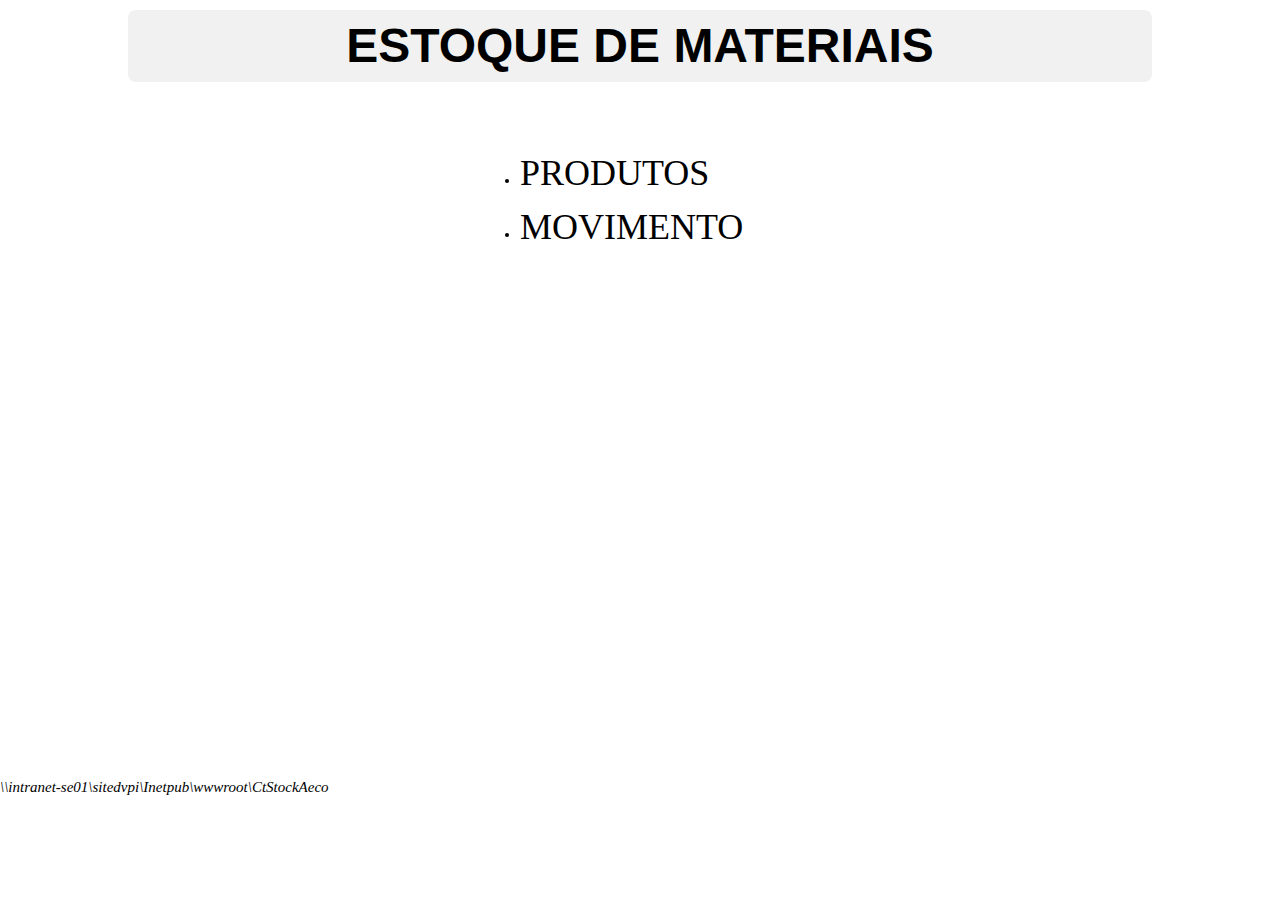
<file: CtStock/index.html>
<html>
	<head>
		
		<link rel="stylesheet" href="w3c.css">
		<link rel="stylesheet" href="w3c_comp.css">
		<link rel="stylesheet" href="Modelo.css">
	</head>
	<body>
		<center>
			<h1 class="w3-light-grey tit">ESTOQUE DE MATERIAIS</h1>
			<div class=menu align=left>
				<ul>
					<li><a href="http://intranet-se01/dvpi/ctstockaeco/PDE022a.php?DTD=./Produtos.json&CodUsr=1">PRODUTOS</a>
					<li><a href="http://intranet-se01/dvpi/ctstockaeco/PDE022a_Mov.php?DTD=./Movimento.json&CodUsr=1">MOVIMENTO</a>
				</ul>
			</div>
		</center>
		<address>\\intranet-se01\sitedvpi\Inetpub\wwwroot\CtStockAeco</address>
	</body>
</html>
</file>
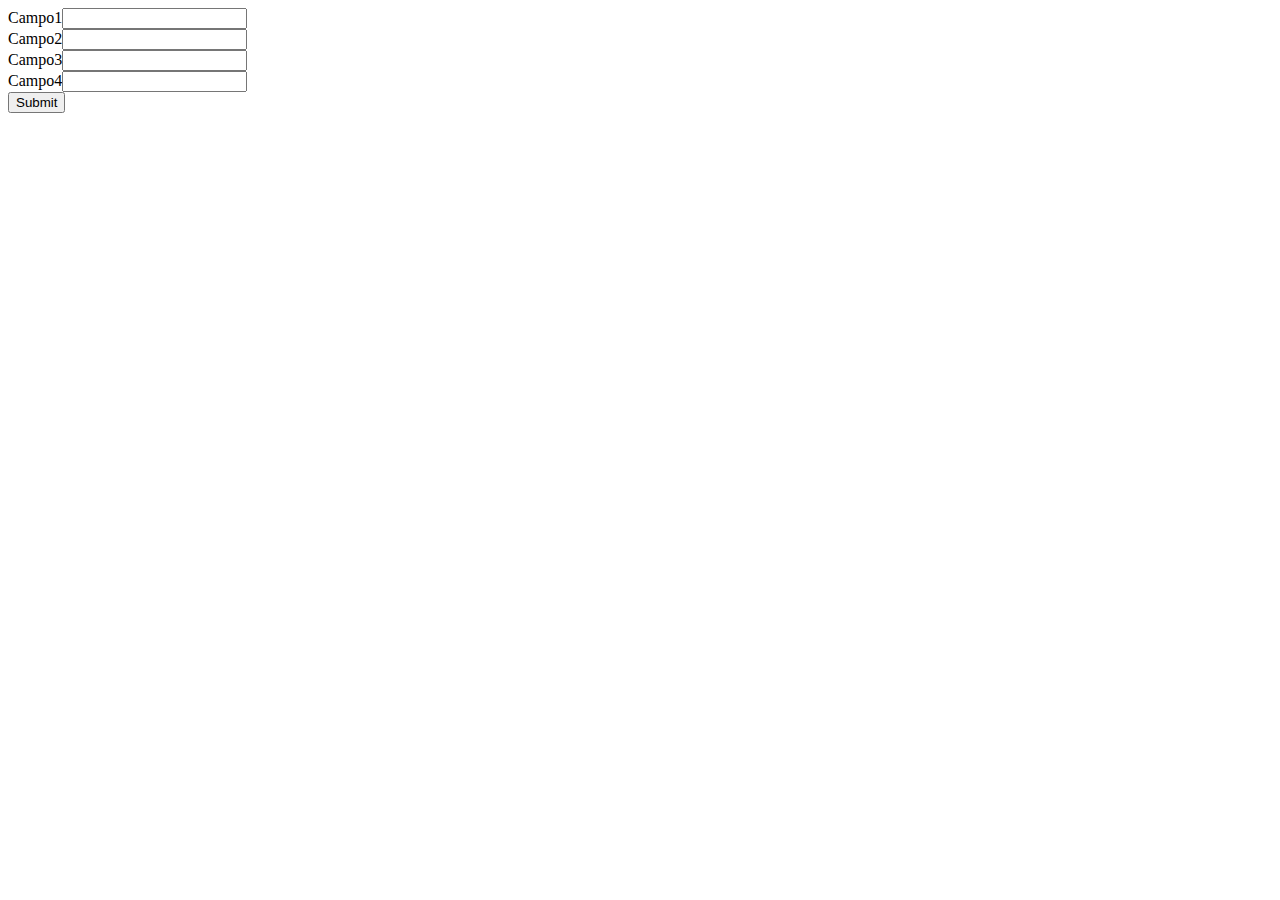
<file: form_add.html>
<head>
</head>
<body>
	<form method="post" action="campos06.php">
		Campo1<input name="text_Campo1"><br>
		Campo2<input name="email_Campo2"><br>
		Campo3<input name="date_Campo3"><br>
		Campo4<input name="number_Campo4"><br>
		<input type=submit>
	</form>
</body>
</file>
<file: CtStock/w3c_comp.css>
/* Containers */
	.w3-container-min, .w3-panel-min {margin-top:2px;margin-bottom:2px;padding: 2px;}
	.w3-container-small, .w3-panel-small {margin-top:4px;margin-bottom:4px;padding: 4px;}
	.w3-container-medium, .w3-panel-medium {margin-top:8px;margin-bottom:8px;padding: 8px;}
/* Leftbar */
	.w3-leftbar-amber{border-left:6px solid #ffc107!important}
	.w3-leftbar-aqua{border-left:6px solid #00ffff!important}
	.w3-leftbar-blue{border-left:6px solid #2196F3!important}
	.w3-leftbar-light-blue{border-left:6px solid #87CEEB!important}
	.w3-leftbar-brown{border-left:6px solid #795548!important}
	.w3-leftbar-cyan{border-left:6px solid #00bcd4!important}
	.w3-leftbar-blue-grey{border-left:6px solid #607d8b!important}
	.w3-leftbar-green{border-left:6px solid #4CAF50!important}
	.w3-leftbar-light-green{border-left:6px solid #8bc34a!important}
	.w3-leftbar-indigo{border-left:6px solid #3f51b5!important}
	.w3-leftbar-khaki{border-left:6px solid #f0e68c!important}
	.w3-leftbar-lime{border-left:6px solid #cddc39!important}
	.w3-leftbar-orange{border-left:6px solid #ff9800!important}
	.w3-leftbar-deep-orange{border-left:6px solid #ff5722!important}
	.w3-leftbar-pink{border-left:6px solid #e91e63!important}
	.w3-leftbar-purple{border-left:6px solid #9c27b0!important}
	.w3-leftbar-deep-purple{border-left:6px solid #673ab7!important}
	.w3-leftbar-red{border-left:6px solid #f44336!important}
	.w3-leftbar-sand{border-left:6px solid #fdf5e6!important}
	.w3-leftbar-teal{border-left:6px solid #009688!important}
	.w3-leftbar-yellow{border-left:6px solid #ffeb3b!important}
	.w3-leftbar-white{border-left:6px solid #ffffff!important}
	.w3-leftbar-black{border-left:6px solid #000000!important}
	.w3-leftbar-gray, .w3-leftbar-grey{border-left:6px solid #9e9e9e!important}
	.w3-leftbar-light-gray, .w3-leftbar-light-grey{border-left:6px solid #f1f1f1!important}
	.w3-leftbar-dark-gray, .w3-leftbar-dark-grey{border-left:6px solid #616161!important}
/* Font-size */
	.w3-size16 {font-size: 16px;}
	.w3-size20 {font-size: 20px;}
	.w3-size24 {font-size: 24px;}
	.w3-size36 {font-size: 36px;}
	.w3-size40 {font-size: 40px;}
	.w3-size48 {font-size: 48px;}
	.w3-size54 {font-size: 54px;}
/* Cursors */
	.w3-cursor-hand {cursor: url(dedo.gif),auto;}
	.w3-cursor-fill {cursor: url(preencha.gif),auto;}
</file>
<file: CtStock/Modelo.css>
/* CtStockAeco */
A {
	text-decoration: none; 
	}
BODY {
	font-family: Lucida Sans;
	}
DIV.menu {
	height:70%;
	margin-top: 5%;
	width: 25%;
	}
H1.tit {
	border-radius: 8px;
	font-size: 48px;
	font-weight: bold;
	width: 80%;
	}
UL LI A {
	font-size: 36px;
	}
</file>
<file: CtStock/w3c.css>
﻿/* W3.CSS 4.15 December 2020 by Jan Egil and Borge Refsnes */
html{box-sizing:border-box}*,*:before,*:after{box-sizing:inherit}
/* Extract from normalize.css by Nicolas Gallagher and Jonathan Neal git.io/normalize */
html{-ms-text-size-adjust:100%;-webkit-text-size-adjust:100%}body{margin:0}
article,aside,details,figcaption,figure,footer,header,main,menu,nav,section{display:block}summary{display:list-item}
audio,canvas,progress,video{display:inline-block}progress{vertical-align:baseline}
audio:not([controls]){display:none;height:0}[hidden],template{display:none}
a{background-color:transparent}a:active,a:hover{outline-width:0}
abbr[title]{border-bottom:none;text-decoration:underline;text-decoration:underline dotted}
b,strong{font-weight:bolder}dfn{font-style:italic}mark{background:#ff0;color:#000}
small{font-size:80%}sub,sup{font-size:75%;line-height:0;position:relative;vertical-align:baseline}
sub{bottom:-0.25em}sup{top:-0.5em}figure{margin:1em 40px}img{border-style:none}
code,kbd,pre,samp{font-family:monospace,monospace;font-size:1em}hr{box-sizing:content-box;height:0;overflow:visible}
button,input,select,textarea,optgroup{font:inherit;margin:0}optgroup{font-weight:bold}
button,input{overflow:visible}button,select{text-transform:none}
button,[type=button],[type=reset],[type=submit]{-webkit-appearance:button}
button::-moz-focus-inner,[type=button]::-moz-focus-inner,[type=reset]::-moz-focus-inner,[type=submit]::-moz-focus-inner{border-style:none;padding:0}
button:-moz-focusring,[type=button]:-moz-focusring,[type=reset]:-moz-focusring,[type=submit]:-moz-focusring{outline:1px dotted ButtonText}
fieldset{border:1px solid #c0c0c0;margin:0 2px;padding:.35em .625em .75em}
legend{color:inherit;display:table;max-width:100%;padding:0;white-space:normal}textarea{overflow:auto}
[type=checkbox],[type=radio]{padding:0}
[type=number]::-webkit-inner-spin-button,[type=number]::-webkit-outer-spin-button{height:auto}
[type=search]{-webkit-appearance:textfield;outline-offset:-2px}
[type=search]::-webkit-search-decoration{-webkit-appearance:none}
::-webkit-file-upload-button{-webkit-appearance:button;font:inherit}
/* End extract */
html,body{font-family:Verdana,sans-serif;font-size:15px;line-height:1.5}html{overflow-x:hidden}
h1{font-size:36px}h2{font-size:30px}h3{font-size:24px}h4{font-size:20px}h5{font-size:18px}h6{font-size:16px}
.w3-serif{font-family:serif}.w3-sans-serif{font-family:sans-serif}.w3-cursive{font-family:cursive}.w3-monospace{font-family:monospace}
h1,h2,h3,h4,h5,h6{font-family:"Segoe UI",Arial,sans-serif;font-weight:400;margin:10px 0}.w3-wide{letter-spacing:4px}
hr{border:0;border-top:1px solid #eee;margin:20px 0}
.w3-image{max-width:100%;height:auto}img{vertical-align:middle}a{color:inherit}
.w3-table,.w3-table-all{border-collapse:collapse;border-spacing:0;width:100%;display:table}.w3-table-all{border:1px solid #ccc}
.w3-bordered tr,.w3-table-all tr{border-bottom:1px solid #ddd}.w3-striped tbody tr:nth-child(even){background-color:#f1f1f1}
.w3-table-all tr:nth-child(odd){background-color:#fff}.w3-table-all tr:nth-child(even){background-color:#f1f1f1}
.w3-hoverable tbody tr:hover,.w3-ul.w3-hoverable li:hover{background-color:#ccc}.w3-centered tr th,.w3-centered tr td{text-align:center}
.w3-table td,.w3-table th,.w3-table-all td,.w3-table-all th{padding:8px 8px;display:table-cell;text-align:left;vertical-align:top}
.w3-table th:first-child,.w3-table td:first-child,.w3-table-all th:first-child,.w3-table-all td:first-child{padding-left:16px}
.w3-btn,.w3-button{border:none;display:inline-block;padding:8px 16px;vertical-align:middle;overflow:hidden;text-decoration:none;color:inherit;background-color:inherit;text-align:center;cursor:pointer;white-space:nowrap}
.w3-btn:hover{box-shadow:0 8px 16px 0 rgba(0,0,0,0.2),0 6px 20px 0 rgba(0,0,0,0.19)}
.w3-btn,.w3-button{-webkit-touch-callout:none;-webkit-user-select:none;-khtml-user-select:none;-moz-user-select:none;-ms-user-select:none;user-select:none}   
.w3-disabled,.w3-btn:disabled,.w3-button:disabled{cursor:not-allowed;opacity:0.3}.w3-disabled *,:disabled *{pointer-events:none}
.w3-btn.w3-disabled:hover,.w3-btn:disabled:hover{box-shadow:none}
.w3-badge,.w3-tag{background-color:#000;color:#fff;display:inline-block;padding-left:8px;padding-right:8px;text-align:center}.w3-badge{border-radius:50%}
.w3-ul{list-style-type:none;padding:0;margin:0}.w3-ul li{padding:8px 16px;border-bottom:1px solid #ddd}.w3-ul li:last-child{border-bottom:none}
.w3-tooltip,.w3-display-container{position:relative}.w3-tooltip .w3-text{display:none}.w3-tooltip:hover .w3-text{display:inline-block}
.w3-ripple:active{opacity:0.5}.w3-ripple{transition:opacity 0s}
.w3-input{padding:8px;display:block;border:none;border-bottom:1px solid #ccc;width:100%}
.w3-select{padding:9px 0;width:100%;border:none;border-bottom:1px solid #ccc}
.w3-dropdown-click,.w3-dropdown-hover{position:relative;display:inline-block;cursor:pointer}
.w3-dropdown-hover:hover .w3-dropdown-content{display:block}
.w3-dropdown-hover:first-child,.w3-dropdown-click:hover{background-color:#ccc;color:#000}
.w3-dropdown-hover:hover > .w3-button:first-child,.w3-dropdown-click:hover > .w3-button:first-child{background-color:#ccc;color:#000}
.w3-dropdown-content{cursor:auto;color:#000;background-color:#fff;display:none;position:absolute;min-width:160px;margin:0;padding:0;z-index:1}
.w3-check,.w3-radio{width:24px;height:24px;position:relative;top:6px}
.w3-sidebar{height:100%;width:200px;background-color:#fff;position:fixed!important;z-index:1;overflow:auto}
.w3-bar-block .w3-dropdown-hover,.w3-bar-block .w3-dropdown-click{width:100%}
.w3-bar-block .w3-dropdown-hover .w3-dropdown-content,.w3-bar-block .w3-dropdown-click .w3-dropdown-content{min-width:100%}
.w3-bar-block .w3-dropdown-hover .w3-button,.w3-bar-block .w3-dropdown-click .w3-button{width:100%;text-align:left;padding:8px 16px}
.w3-main,#main{transition:margin-left .4s}
.w3-modal{z-index:3;display:none;padding-top:100px;position:fixed;left:0;top:0;width:100%;height:100%;overflow:auto;background-color:rgb(0,0,0);background-color:rgba(0,0,0,0.4)}
.w3-modal-content{margin:auto;background-color:#fff;position:relative;padding:0;outline:0;width:600px}
.w3-bar{width:100%;overflow:hidden}.w3-center .w3-bar{display:inline-block;width:auto}
.w3-bar .w3-bar-item{padding:8px 16px;float:left;width:auto;border:none;display:block;outline:0}
.w3-bar .w3-dropdown-hover,.w3-bar .w3-dropdown-click{position:static;float:left}
.w3-bar .w3-button{white-space:normal}
.w3-bar-block .w3-bar-item{width:100%;display:block;padding:8px 16px;text-align:left;border:none;white-space:normal;float:none;outline:0}
.w3-bar-block.w3-center .w3-bar-item{text-align:center}.w3-block{display:block;width:100%}
.w3-responsive{display:block;overflow-x:auto}
.w3-container:after,.w3-container:before,.w3-panel:after,.w3-panel:before,.w3-row:after,.w3-row:before,.w3-row-padding:after,.w3-row-padding:before,
.w3-cell-row:before,.w3-cell-row:after,.w3-clear:after,.w3-clear:before,.w3-bar:before,.w3-bar:after{content:"";display:table;clear:both}
.w3-col,.w3-half,.w3-third,.w3-twothird,.w3-threequarter,.w3-quarter{float:left;width:100%}
.w3-col.s1{width:8.33333%}.w3-col.s2{width:16.66666%}.w3-col.s3{width:24.99999%}.w3-col.s4{width:33.33333%}
.w3-col.s5{width:41.66666%}.w3-col.s6{width:49.99999%}.w3-col.s7{width:58.33333%}.w3-col.s8{width:66.66666%}
.w3-col.s9{width:74.99999%}.w3-col.s10{width:83.33333%}.w3-col.s11{width:91.66666%}.w3-col.s12{width:99.99999%}
@media (min-width:601px){.w3-col.m1{width:8.33333%}.w3-col.m2{width:16.66666%}.w3-col.m3,.w3-quarter{width:24.99999%}.w3-col.m4,.w3-third{width:33.33333%}
.w3-col.m5{width:41.66666%}.w3-col.m6,.w3-half{width:49.99999%}.w3-col.m7{width:58.33333%}.w3-col.m8,.w3-twothird{width:66.66666%}
.w3-col.m9,.w3-threequarter{width:74.99999%}.w3-col.m10{width:83.33333%}.w3-col.m11{width:91.66666%}.w3-col.m12{width:99.99999%}}
@media (min-width:993px){.w3-col.l1{width:8.33333%}.w3-col.l2{width:16.66666%}.w3-col.l3{width:24.99999%}.w3-col.l4{width:33.33333%}
.w3-col.l5{width:41.66666%}.w3-col.l6{width:49.99999%}.w3-col.l7{width:58.33333%}.w3-col.l8{width:66.66666%}
.w3-col.l9{width:74.99999%}.w3-col.l10{width:83.33333%}.w3-col.l11{width:91.66666%}.w3-col.l12{width:99.99999%}}
.w3-rest{overflow:hidden}.w3-stretch{margin-left:-16px;margin-right:-16px}
.w3-content,.w3-auto{margin-left:auto;margin-right:auto}.w3-content{max-width:980px}.w3-auto{max-width:1140px}
.w3-cell-row{display:table;width:100%}.w3-cell{display:table-cell}
.w3-cell-top{vertical-align:top}.w3-cell-middle{vertical-align:middle}.w3-cell-bottom{vertical-align:bottom}
.w3-hide{display:none!important}.w3-show-block,.w3-show{display:block!important}.w3-show-inline-block{display:inline-block!important}
@media (max-width:1205px){.w3-auto{max-width:95%}}
@media (max-width:600px){.w3-modal-content{margin:0 10px;width:auto!important}.w3-modal{padding-top:30px}
.w3-dropdown-hover.w3-mobile .w3-dropdown-content,.w3-dropdown-click.w3-mobile .w3-dropdown-content{position:relative}	
.w3-hide-small{display:none!important}.w3-mobile{display:block;width:100%!important}.w3-bar-item.w3-mobile,.w3-dropdown-hover.w3-mobile,.w3-dropdown-click.w3-mobile{text-align:center}
.w3-dropdown-hover.w3-mobile,.w3-dropdown-hover.w3-mobile .w3-btn,.w3-dropdown-hover.w3-mobile .w3-button,.w3-dropdown-click.w3-mobile,.w3-dropdown-click.w3-mobile .w3-btn,.w3-dropdown-click.w3-mobile .w3-button{width:100%}}
@media (max-width:768px){.w3-modal-content{width:500px}.w3-modal{padding-top:50px}}
@media (min-width:993px){.w3-modal-content{width:900px}.w3-hide-large{display:none!important}.w3-sidebar.w3-collapse{display:block!important}}
@media (max-width:992px) and (min-width:601px){.w3-hide-medium{display:none!important}}
@media (max-width:992px){.w3-sidebar.w3-collapse{display:none}.w3-main{margin-left:0!important;margin-right:0!important}.w3-auto{max-width:100%}}
.w3-top,.w3-bottom{position:fixed;width:100%;z-index:1}.w3-top{top:0}.w3-bottom{bottom:0}
.w3-overlay{position:fixed;display:none;width:100%;height:100%;top:0;left:0;right:0;bottom:0;background-color:rgba(0,0,0,0.5);z-index:2}
.w3-display-topleft{position:absolute;left:0;top:0}.w3-display-topright{position:absolute;right:0;top:0}
.w3-display-bottomleft{position:absolute;left:0;bottom:0}.w3-display-bottomright{position:absolute;right:0;bottom:0}
.w3-display-middle{position:absolute;top:50%;left:50%;transform:translate(-50%,-50%);-ms-transform:translate(-50%,-50%)}
.w3-display-left{position:absolute;top:50%;left:0%;transform:translate(0%,-50%);-ms-transform:translate(-0%,-50%)}
.w3-display-right{position:absolute;top:50%;right:0%;transform:translate(0%,-50%);-ms-transform:translate(0%,-50%)}
.w3-display-topmiddle{position:absolute;left:50%;top:0;transform:translate(-50%,0%);-ms-transform:translate(-50%,0%)}
.w3-display-bottommiddle{position:absolute;left:50%;bottom:0;transform:translate(-50%,0%);-ms-transform:translate(-50%,0%)}
.w3-display-container:hover .w3-display-hover{display:block}.w3-display-container:hover span.w3-display-hover{display:inline-block}.w3-display-hover{display:none}
.w3-display-position{position:absolute}
.w3-circle{border-radius:50%}
.w3-round-small{border-radius:2px}.w3-round,.w3-round-medium{border-radius:4px}.w3-round-large{border-radius:8px}.w3-round-xlarge{border-radius:16px}.w3-round-xxlarge{border-radius:32px}
.w3-row-padding,.w3-row-padding>.w3-half,.w3-row-padding>.w3-third,.w3-row-padding>.w3-twothird,.w3-row-padding>.w3-threequarter,.w3-row-padding>.w3-quarter,.w3-row-padding>.w3-col{padding:0 8px}
.w3-container,.w3-panel{padding:0.01em 16px}.w3-panel{margin-top:16px;margin-bottom:16px}
.w3-code,.w3-codespan{font-family:Consolas,"courier new";font-size:16px}
.w3-code{width:auto;background-color:#fff;padding:8px 12px;border-left:4px solid #4CAF50;word-wrap:break-word}
.w3-codespan{color:crimson;background-color:#f1f1f1;padding-left:4px;padding-right:4px;font-size:110%}
.w3-card,.w3-card-2{box-shadow:0 2px 5px 0 rgba(0,0,0,0.16),0 2px 10px 0 rgba(0,0,0,0.12)}
.w3-card-4,.w3-hover-shadow:hover{box-shadow:0 4px 10px 0 rgba(0,0,0,0.2),0 4px 20px 0 rgba(0,0,0,0.19)}
.w3-spin{animation:w3-spin 2s infinite linear}@keyframes w3-spin{0%{transform:rotate(0deg)}100%{transform:rotate(359deg)}}
.w3-animate-fading{animation:fading 10s infinite}@keyframes fading{0%{opacity:0}50%{opacity:1}100%{opacity:0}}
.w3-animate-opacity{animation:opac 0.8s}@keyframes opac{from{opacity:0} to{opacity:1}}
.w3-animate-top{position:relative;animation:animatetop 0.4s}@keyframes animatetop{from{top:-300px;opacity:0} to{top:0;opacity:1}}
.w3-animate-left{position:relative;animation:animateleft 0.4s}@keyframes animateleft{from{left:-300px;opacity:0} to{left:0;opacity:1}}
.w3-animate-right{position:relative;animation:animateright 0.4s}@keyframes animateright{from{right:-300px;opacity:0} to{right:0;opacity:1}}
.w3-animate-bottom{position:relative;animation:animatebottom 0.4s}@keyframes animatebottom{from{bottom:-300px;opacity:0} to{bottom:0;opacity:1}}
.w3-animate-zoom {animation:animatezoom 0.6s}@keyframes animatezoom{from{transform:scale(0)} to{transform:scale(1)}}
.w3-animate-input{transition:width 0.4s ease-in-out}.w3-animate-input:focus{width:100%!important}
.w3-opacity,.w3-hover-opacity:hover{opacity:0.60}.w3-opacity-off,.w3-hover-opacity-off:hover{opacity:1}
.w3-opacity-max{opacity:0.25}.w3-opacity-min{opacity:0.75}
.w3-greyscale-max,.w3-grayscale-max,.w3-hover-greyscale:hover,.w3-hover-grayscale:hover{filter:grayscale(100%)}
.w3-greyscale,.w3-grayscale{filter:grayscale(75%)}.w3-greyscale-min,.w3-grayscale-min{filter:grayscale(50%)}
.w3-sepia{filter:sepia(75%)}.w3-sepia-max,.w3-hover-sepia:hover{filter:sepia(100%)}.w3-sepia-min{filter:sepia(50%)}
.w3-tiny{font-size:10px!important}.w3-small{font-size:12px!important}.w3-medium{font-size:15px!important}.w3-large{font-size:18px!important}
.w3-xlarge{font-size:24px!important}.w3-xxlarge{font-size:36px!important}.w3-xxxlarge{font-size:48px!important}.w3-jumbo{font-size:64px!important}
.w3-left-align{text-align:left!important}.w3-right-align{text-align:right!important}.w3-justify{text-align:justify!important}.w3-center{text-align:center!important}
.w3-border-0{border:0!important}.w3-border{border:1px solid #ccc!important}
.w3-border-top{border-top:1px solid #ccc!important}.w3-border-bottom{border-bottom:1px solid #ccc!important}
.w3-border-left{border-left:1px solid #ccc!important}.w3-border-right{border-right:1px solid #ccc!important}
.w3-topbar{border-top:6px solid #ccc!important}.w3-bottombar{border-bottom:6px solid #ccc!important}
.w3-leftbar{border-left:6px solid #ccc!important}.w3-rightbar{border-right:6px solid #ccc!important}
.w3-section,.w3-code{margin-top:16px!important;margin-bottom:16px!important}
.w3-margin{margin:16px!important}.w3-margin-top{margin-top:16px!important}.w3-margin-bottom{margin-bottom:16px!important}
.w3-margin-left{margin-left:16px!important}.w3-margin-right{margin-right:16px!important}
.w3-padding-small{padding:4px 8px!important}.w3-padding{padding:8px 16px!important}.w3-padding-large{padding:12px 24px!important}
.w3-padding-16{padding-top:16px!important;padding-bottom:16px!important}.w3-padding-24{padding-top:24px!important;padding-bottom:24px!important}
.w3-padding-32{padding-top:32px!important;padding-bottom:32px!important}.w3-padding-48{padding-top:48px!important;padding-bottom:48px!important}
.w3-padding-64{padding-top:64px!important;padding-bottom:64px!important}
.w3-padding-top-64{padding-top:64px!important}.w3-padding-top-48{padding-top:48px!important}
.w3-padding-top-32{padding-top:32px!important}.w3-padding-top-24{padding-top:24px!important}
.w3-left{float:left!important}.w3-right{float:right!important}
.w3-button:hover{color:#000!important;background-color:#ccc!important}
.w3-transparent,.w3-hover-none:hover{background-color:transparent!important}
.w3-hover-none:hover{box-shadow:none!important}
/* Colors */
.w3-amber,.w3-hover-amber:hover{color:#000!important;background-color:#ffc107!important}
.w3-aqua,.w3-hover-aqua:hover{color:#000!important;background-color:#00ffff!important}
.w3-blue,.w3-hover-blue:hover{color:#fff!important;background-color:#2196F3!important}
.w3-light-blue,.w3-hover-light-blue:hover{color:#000!important;background-color:#87CEEB!important}
.w3-brown,.w3-hover-brown:hover{color:#fff!important;background-color:#795548!important}
.w3-cyan,.w3-hover-cyan:hover{color:#000!important;background-color:#00bcd4!important}
.w3-blue-grey,.w3-hover-blue-grey:hover,.w3-blue-gray,.w3-hover-blue-gray:hover{color:#fff!important;background-color:#607d8b!important}
.w3-green,.w3-hover-green:hover{color:#fff!important;background-color:#4CAF50!important}
.w3-light-green,.w3-hover-light-green:hover{color:#000!important;background-color:#8bc34a!important}
.w3-indigo,.w3-hover-indigo:hover{color:#fff!important;background-color:#3f51b5!important}
.w3-khaki,.w3-hover-khaki:hover{color:#000!important;background-color:#f0e68c!important}
.w3-lime,.w3-hover-lime:hover{color:#000!important;background-color:#cddc39!important}
.w3-orange,.w3-hover-orange:hover{color:#000!important;background-color:#ff9800!important}
.w3-deep-orange,.w3-hover-deep-orange:hover{color:#fff!important;background-color:#ff5722!important}
.w3-pink,.w3-hover-pink:hover{color:#fff!important;background-color:#e91e63!important}
.w3-purple,.w3-hover-purple:hover{color:#fff!important;background-color:#9c27b0!important}
.w3-deep-purple,.w3-hover-deep-purple:hover{color:#fff!important;background-color:#673ab7!important}
.w3-red,.w3-hover-red:hover{color:#fff!important;background-color:#f44336!important}
.w3-sand,.w3-hover-sand:hover{color:#000!important;background-color:#fdf5e6!important}
.w3-teal,.w3-hover-teal:hover{color:#fff!important;background-color:#009688!important}
.w3-yellow,.w3-hover-yellow:hover{color:#000!important;background-color:#ffeb3b!important}
.w3-white,.w3-hover-white:hover{color:#000!important;background-color:#fff!important}
.w3-black,.w3-hover-black:hover{color:#fff!important;background-color:#000!important}
.w3-grey,.w3-hover-grey:hover,.w3-gray,.w3-hover-gray:hover{color:#000!important;background-color:#9e9e9e!important}
.w3-light-grey,.w3-hover-light-grey:hover,.w3-light-gray,.w3-hover-light-gray:hover{color:#000!important;background-color:#f1f1f1!important}
.w3-dark-grey,.w3-hover-dark-grey:hover,.w3-dark-gray,.w3-hover-dark-gray:hover{color:#fff!important;background-color:#616161!important}
.w3-pale-red,.w3-hover-pale-red:hover{color:#000!important;background-color:#ffdddd!important}
.w3-pale-green,.w3-hover-pale-green:hover{color:#000!important;background-color:#ddffdd!important}
.w3-pale-yellow,.w3-hover-pale-yellow:hover{color:#000!important;background-color:#ffffcc!important}
.w3-pale-blue,.w3-hover-pale-blue:hover{color:#000!important;background-color:#ddffff!important}
.w3-text-amber,.w3-hover-text-amber:hover{color:#ffc107!important}
.w3-text-aqua,.w3-hover-text-aqua:hover{color:#00ffff!important}
.w3-text-blue,.w3-hover-text-blue:hover{color:#2196F3!important}
.w3-text-light-blue,.w3-hover-text-light-blue:hover{color:#87CEEB!important}
.w3-text-brown,.w3-hover-text-brown:hover{color:#795548!important}
.w3-text-cyan,.w3-hover-text-cyan:hover{color:#00bcd4!important}
.w3-text-blue-grey,.w3-hover-text-blue-grey:hover,.w3-text-blue-gray,.w3-hover-text-blue-gray:hover{color:#607d8b!important}
.w3-text-green,.w3-hover-text-green:hover{color:#4CAF50!important}
.w3-text-light-green,.w3-hover-text-light-green:hover{color:#8bc34a!important}
.w3-text-indigo,.w3-hover-text-indigo:hover{color:#3f51b5!important}
.w3-text-khaki,.w3-hover-text-khaki:hover{color:#b4aa50!important}
.w3-text-lime,.w3-hover-text-lime:hover{color:#cddc39!important}
.w3-text-orange,.w3-hover-text-orange:hover{color:#ff9800!important}
.w3-text-deep-orange,.w3-hover-text-deep-orange:hover{color:#ff5722!important}
.w3-text-pink,.w3-hover-text-pink:hover{color:#e91e63!important}
.w3-text-purple,.w3-hover-text-purple:hover{color:#9c27b0!important}
.w3-text-deep-purple,.w3-hover-text-deep-purple:hover{color:#673ab7!important}
.w3-text-red,.w3-hover-text-red:hover{color:#f44336!important}
.w3-text-sand,.w3-hover-text-sand:hover{color:#fdf5e6!important}
.w3-text-teal,.w3-hover-text-teal:hover{color:#009688!important}
.w3-text-yellow,.w3-hover-text-yellow:hover{color:#d2be0e!important}
.w3-text-white,.w3-hover-text-white:hover{color:#fff!important}
.w3-text-black,.w3-hover-text-black:hover{color:#000!important}
.w3-text-grey,.w3-hover-text-grey:hover,.w3-text-gray,.w3-hover-text-gray:hover{color:#757575!important}
.w3-text-light-grey,.w3-hover-text-light-grey:hover,.w3-text-light-gray,.w3-hover-text-light-gray:hover{color:#f1f1f1!important}
.w3-text-dark-grey,.w3-hover-text-dark-grey:hover,.w3-text-dark-gray,.w3-hover-text-dark-gray:hover{color:#3a3a3a!important}
.w3-border-amber,.w3-hover-border-amber:hover{border-color:#ffc107!important}
.w3-border-aqua,.w3-hover-border-aqua:hover{border-color:#00ffff!important}
.w3-border-blue,.w3-hover-border-blue:hover{border-color:#2196F3!important}
.w3-border-light-blue,.w3-hover-border-light-blue:hover{border-color:#87CEEB!important}
.w3-border-brown,.w3-hover-border-brown:hover{border-color:#795548!important}
.w3-border-cyan,.w3-hover-border-cyan:hover{border-color:#00bcd4!important}
.w3-border-blue-grey,.w3-hover-border-blue-grey:hover,.w3-border-blue-gray,.w3-hover-border-blue-gray:hover{border-color:#607d8b!important}
.w3-border-green,.w3-hover-border-green:hover{border-color:#4CAF50!important}
.w3-border-light-green,.w3-hover-border-light-green:hover{border-color:#8bc34a!important}
.w3-border-indigo,.w3-hover-border-indigo:hover{border-color:#3f51b5!important}
.w3-border-khaki,.w3-hover-border-khaki:hover{border-color:#f0e68c!important}
.w3-border-lime,.w3-hover-border-lime:hover{border-color:#cddc39!important}
.w3-border-orange,.w3-hover-border-orange:hover{border-color:#ff9800!important}
.w3-border-deep-orange,.w3-hover-border-deep-orange:hover{border-color:#ff5722!important}
.w3-border-pink,.w3-hover-border-pink:hover{border-color:#e91e63!important}
.w3-border-purple,.w3-hover-border-purple:hover{border-color:#9c27b0!important}
.w3-border-deep-purple,.w3-hover-border-deep-purple:hover{border-color:#673ab7!important}
.w3-border-red,.w3-hover-border-red:hover{border-color:#f44336!important}
.w3-border-sand,.w3-hover-border-sand:hover{border-color:#fdf5e6!important}
.w3-border-teal,.w3-hover-border-teal:hover{border-color:#009688!important}
.w3-border-yellow,.w3-hover-border-yellow:hover{border-color:#ffeb3b!important}
.w3-border-white,.w3-hover-border-white:hover{border-color:#fff!important}
.w3-border-black,.w3-hover-border-black:hover{border-color:#000!important}
.w3-border-grey,.w3-hover-border-grey:hover,.w3-border-gray,.w3-hover-border-gray:hover{border-color:#9e9e9e!important}
.w3-border-light-grey,.w3-hover-border-light-grey:hover,.w3-border-light-gray,.w3-hover-border-light-gray:hover{border-color:#f1f1f1!important}
.w3-border-dark-grey,.w3-hover-border-dark-grey:hover,.w3-border-dark-gray,.w3-hover-border-dark-gray:hover{border-color:#616161!important}
.w3-border-pale-red,.w3-hover-border-pale-red:hover{border-color:#ffe7e7!important}.w3-border-pale-green,.w3-hover-border-pale-green:hover{border-color:#e7ffe7!important}
.w3-border-pale-yellow,.w3-hover-border-pale-yellow:hover{border-color:#ffffcc!important}.w3-border-pale-blue,.w3-hover-border-pale-blue:hover{border-color:#e7ffff!important}
</file>
